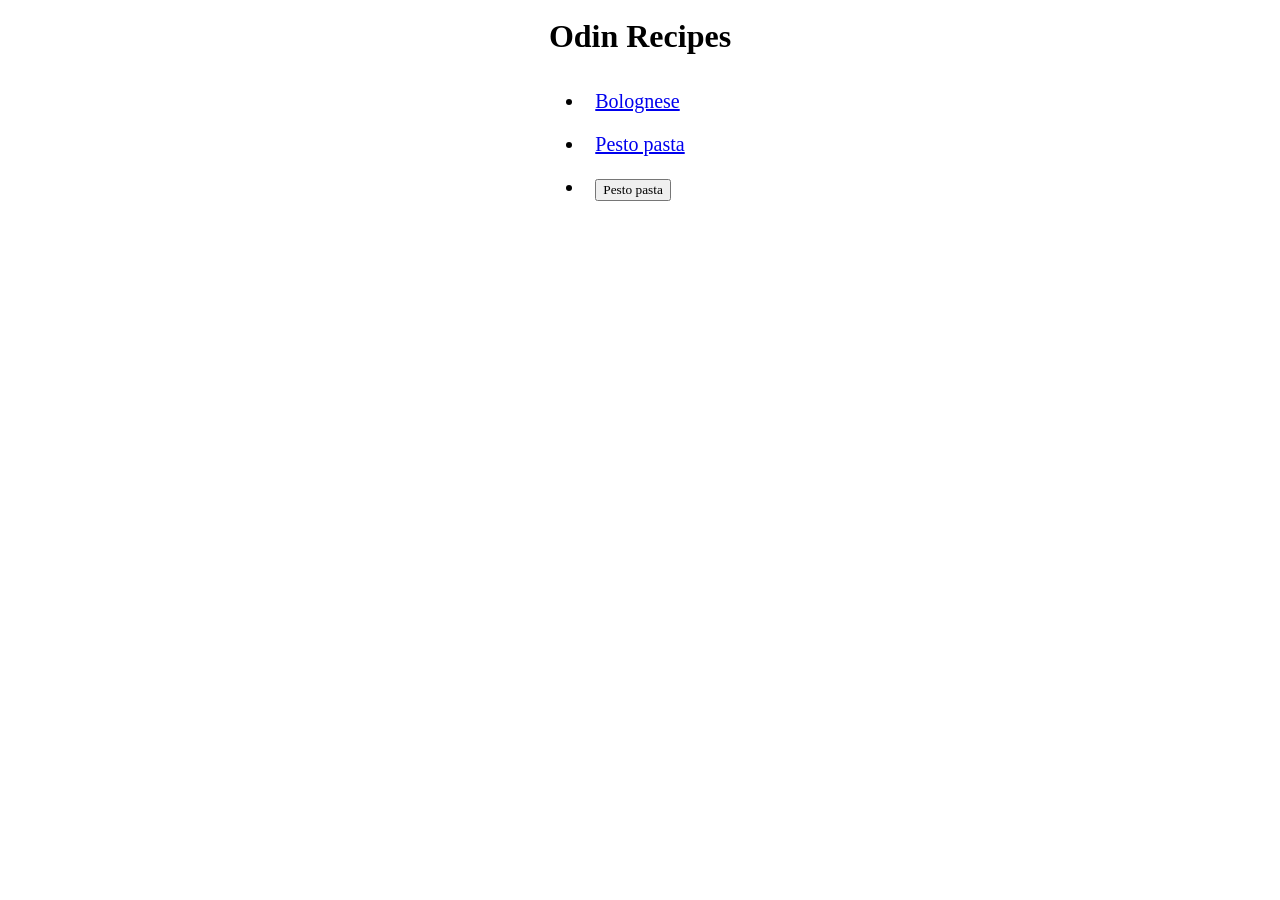
<file: index.html>
<!DOCTYPE html>
<html lang="en">

<head>
    <meta charset="UTF-8">
    <title>Odin Recipes</title>
    <link rel="stylesheet" href="style.css">

</head>

<body>
    <h1>Odin Recipes</h1>
    <ul>
        <!-- The pages would be opened in a new tab if we were to use target="_blank" -->
        <li class="recipeList first"><a href="recipes/bolognese.html" rel="noreferrer">Bolognese</a></li>
        <li class="recipeList" id="second"><a href="recipes/pestoPasta.html" rel="noreferrer">Pesto pasta</a></li>
        <li class="recipeList third button"><a href="recipes/pestoPasta.html" rel="noreferrer"><button>Pesto pasta</button></a></li>
    </ul>

</body>

</html>
</file>
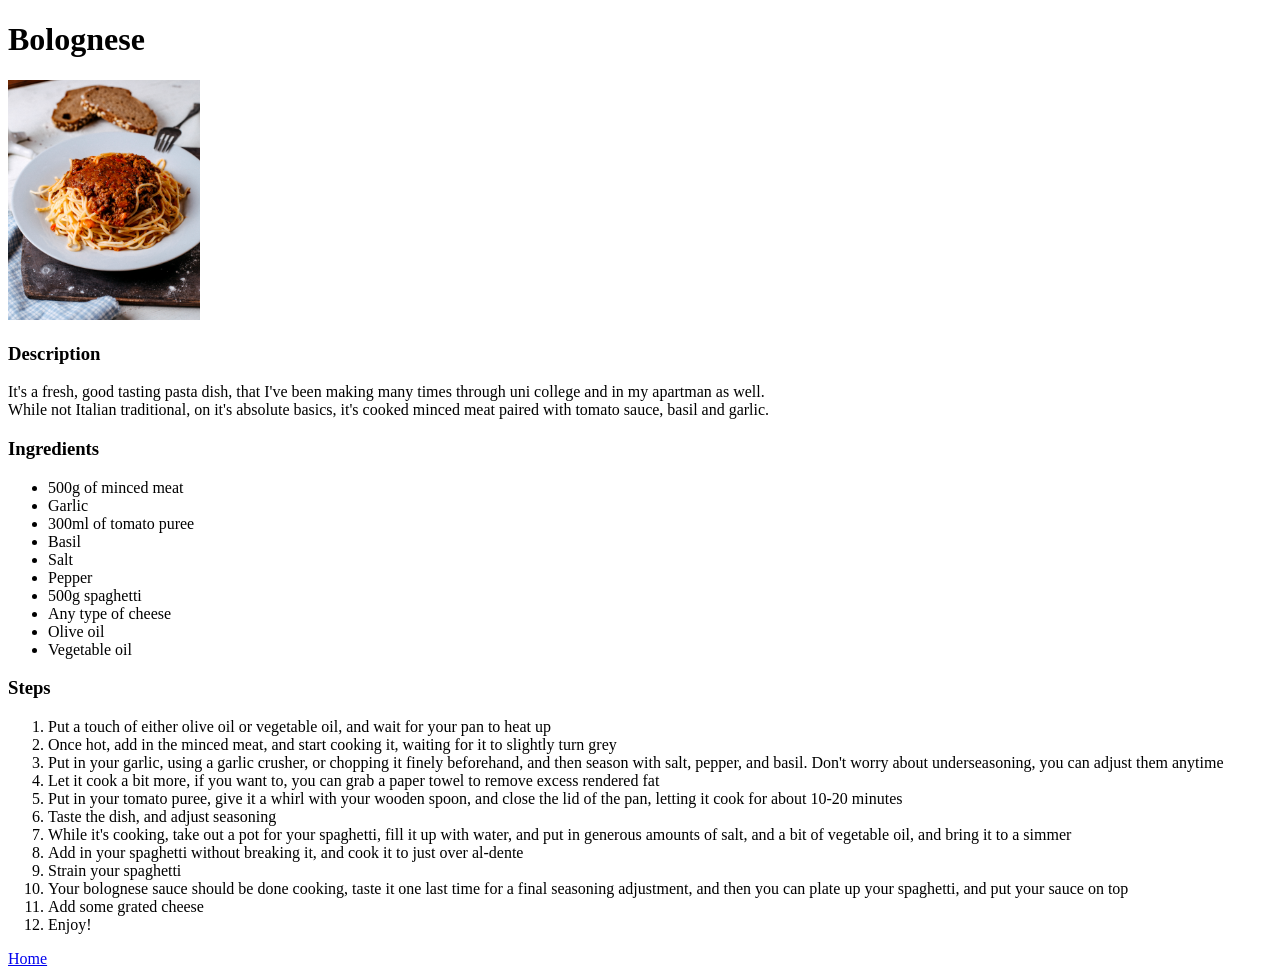
<file: recipes/bolognese.html>
<!DOCTYPE html>
<html lang="en">

<head>
    <meta charset="UTF-8">
    <title>Bolognese</title>
</head>

<body>
    <h1>Bolognese</h1>
    <img src="../images/bolognese.jpg" alt="Picture of bolognese spaghetti" height="240">
    <br>
    <h3>Description</h3>
    <p>It's a fresh, good tasting pasta dish, that I've been making many times through uni college and in my apartman as
        well.
        <br> While not Italian traditional, on it's absolute basics, it's cooked minced meat paired with tomato sauce,
        basil and garlic.
    </p>
    <h3>Ingredients</h3>
    <ul>
        <li>500g of minced meat</li>
        <li>Garlic</li>
        <li>300ml of tomato puree</li>
        <li>Basil</li>
        <li>Salt</li>
        <li>Pepper</li>
        <li>500g spaghetti</li>
        <li>Any type of cheese</li>
        <li>Olive oil</li>
        <li>Vegetable oil</li>
    </ul>
    <h3>Steps</h3>
    <ol>
        <li>Put a touch of either olive oil or vegetable oil, and wait for your pan to heat up</li>
        <li>Once hot, add in the minced meat, and start cooking it, waiting for it to slightly turn grey</li>
        <li>Put in your garlic, using a garlic crusher, or chopping it finely beforehand, and then season with salt,
            pepper, and basil. Don't worry about underseasoning, you can adjust them anytime</li>
        <li>Let it cook a bit more, if you want to, you can grab a paper towel to remove excess rendered fat</li>
        <li>Put in your tomato puree, give it a whirl with your wooden spoon, and close the lid of the pan, letting it
            cook for about 10-20 minutes</li>
        <li>Taste the dish, and adjust seasoning</li>
        <li>While it's cooking, take out a pot for your spaghetti, fill it up with water, and put in generous amounts of
            salt, and a bit of vegetable oil, and bring it to a simmer</li>
        <li>Add in your spaghetti without breaking it, and cook it to just over al-dente</li>
        <li>Strain your spaghetti</li>
        <li>Your bolognese sauce should be done cooking, taste it one last time for a final seasoning adjustment, and
            then you can plate up your spaghetti, and put your sauce on top</li>
        <li>Add some grated cheese</li>
        <li>Enjoy!</li>
    </ol>
    <a href="../index.html" rel="noreferrer">Home</a>
</body>

</html>
</file>
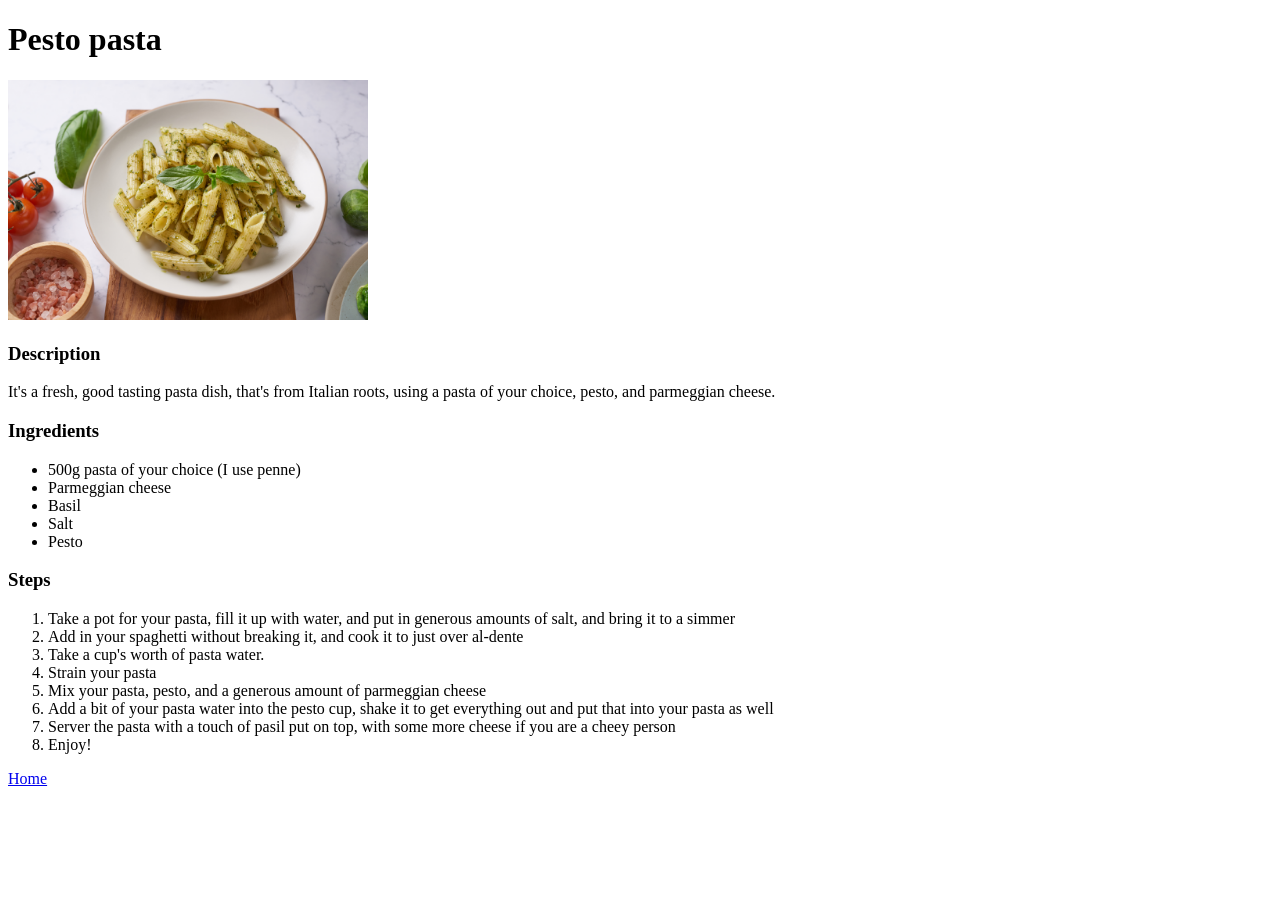
<file: recipes/pestoPasta.html>
<!DOCTYPE html>
<html lang="en">

<head>
    <meta charset="UTF-8">
    <title>Pesto pasta</title>
</head>

<body>
    <h1>Pesto pasta</h1>
    <img src="../images/pestoPasta.jpg" alt="Picture of pesto pasta" height="240">
    <br>
    <h3>Description</h3>
    <p>It's a fresh, good tasting pasta dish, that's from Italian roots, using a pasta of your choice, pesto, and
        parmeggian cheese.</p>
    <h3>Ingredients</h3>
    <ul>
        <li>500g pasta of your choice (I use penne)</li>
        <li>Parmeggian cheese</li>
        <li>Basil</li>
        <li>Salt</li>
        <li>Pesto</li>
    </ul>
    <h3>Steps</h3>
    <ol>
        <li>Take a pot for your pasta, fill it up with water, and put in generous amounts of salt, and bring it to a
            simmer</li>
        <li>Add in your spaghetti without breaking it, and cook it to just over al-dente</li>
        <li>Take a cup's worth of pasta water.</li>
        <li>Strain your pasta</li>
        <li>Mix your pasta, pesto, and a generous amount of parmeggian cheese</li>
        <li>Add a bit of your pasta water into the pesto cup, shake it to get everything out and put that into your
            pasta as well</li>
        <li>Server the pasta with a touch of pasil put on top, with some more cheese if you are a cheey person</li>
        <li>Enjoy!</li>
    </ol>
    <a href="../index.html" rel="noreferrer">Home</a>
</body>

</html>
</file>
<file: style.css>
* {
    font-family:'Times New Roman', Times, serif;
}

h1 {

    padding: 10px;
    width: fit-content;
    margin: auto;
}

ul {
    font-size: 20px;
    padding: 15px;
    width: fit-content;
    margin: auto;
}

.recipeList{
    padding:10px;
}
</file>
